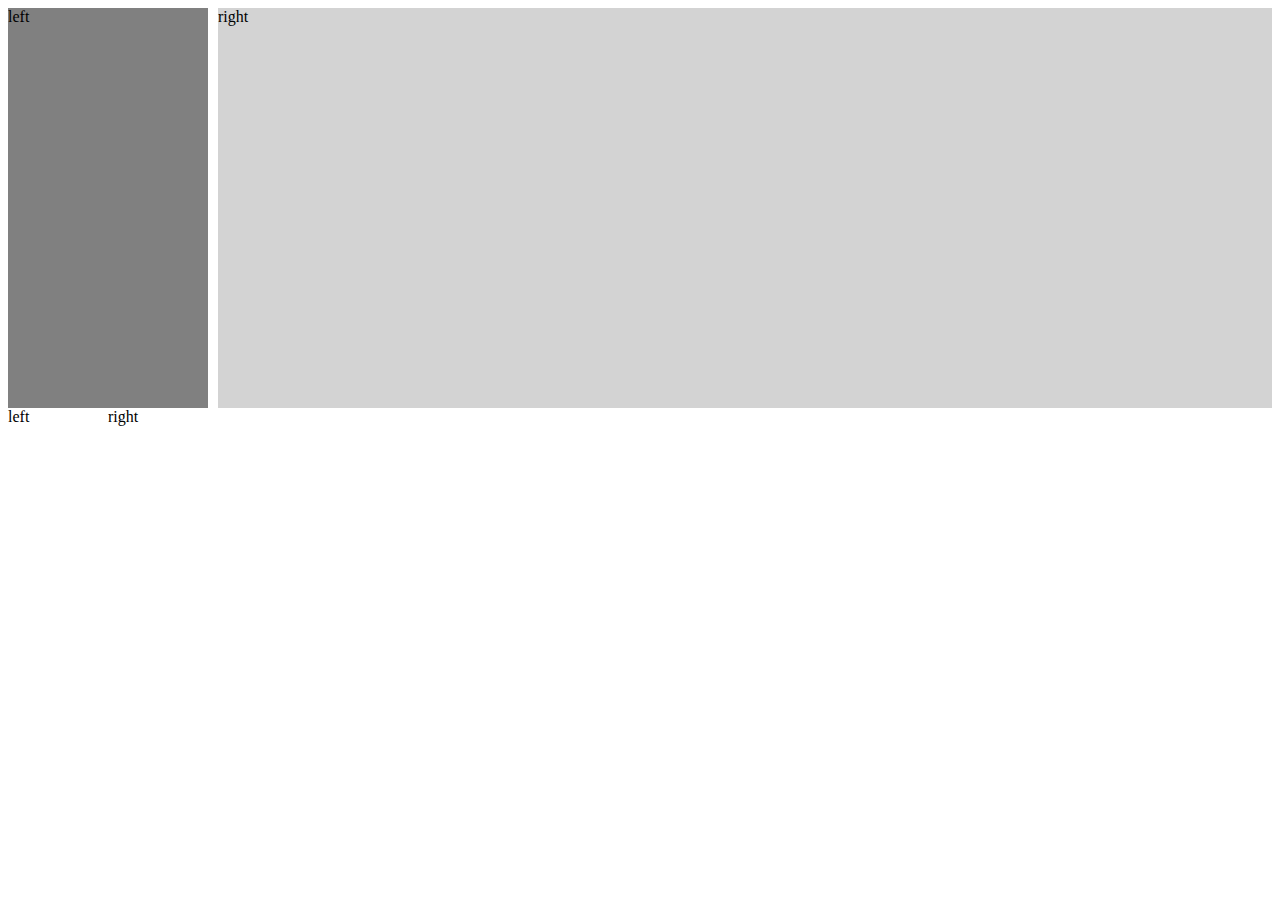
<file: two-column layout.html>
<!DOCTYPE html >
<html xmlns=>
<head>
<meta http-equiv="Content-Type" content="text/html; charset=utf-8" />
<title> two colimn</title>
<style>
    .box{
         overflow: hidden; /* BFC */
    }
    .left {
        float: left;
        width: 200px;
        background-color: gray;
        height: 400px;
    }
    .right {
        margin-left: 210px;
        background-color: lightgray;
        height: 400px;
    }
</style>
</head>
<div class="box">
    <div class="left">left</div>
    <div class="right">right</div>
</div>

<style>
    .box2{
        display: flex;
    }
    .left2 {
        width: 100px;
    }
    .right2 {
        flex: 1;
    }
</style>
<div class="box2">
    <div class="left2">left</div>
    <div class="right2">right</div>
</div>
</file>
